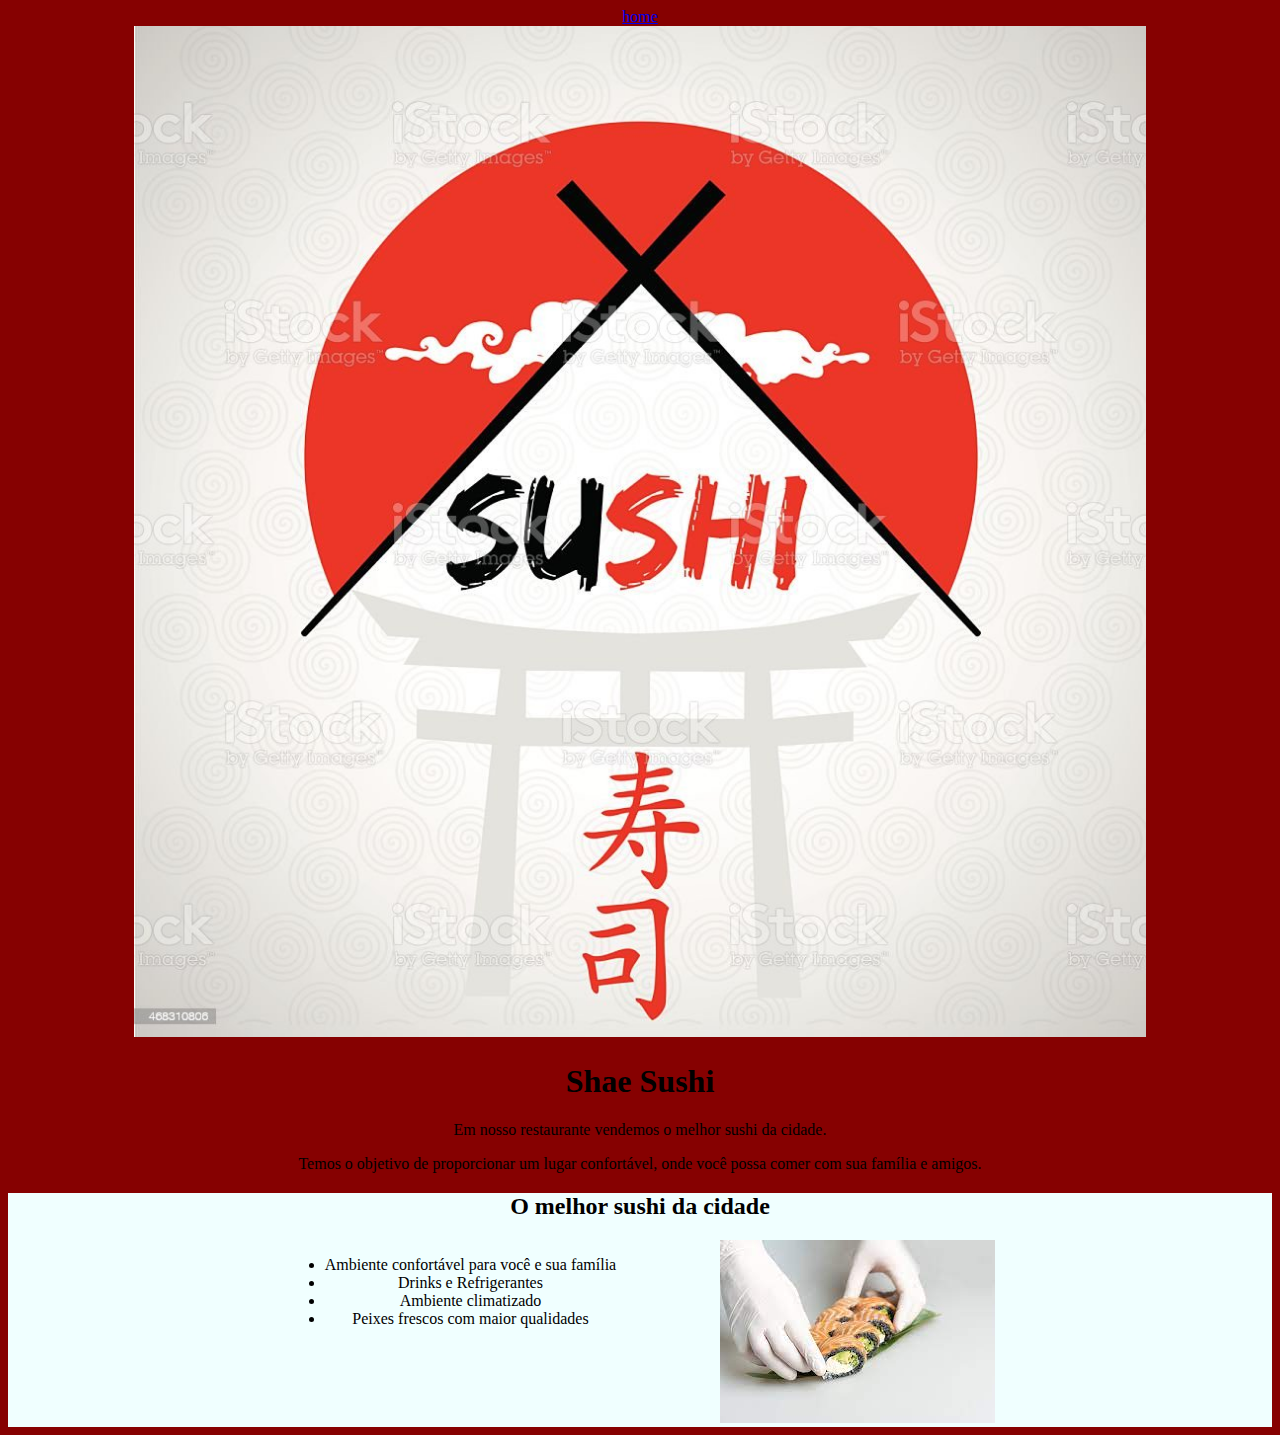
<file: Index.html>
<!DOCTYPE html>
<html>
<head>
    <meta charset='utf-8'>
    <title>Shae Sushi</title>
    <link rel="stylesheet" type="text/css" href="style.css">
</head> 

</body>
<nav>
    <a href="index.html"> home</a>
    <a href="produtos.html"> </a> 
    <a href="contatos.html"> </a>

   <div class="descricao">
        <img class="capa" src="capa.jpg">

     <h1>Shae Sushi</h1>

<p> Em nosso restaurante vendemos o melhor sushi da cidade.

</p> Temos o objetivo de proporcionar um lugar confortável, onde 
você possa comer com sua família e amigos.
</div>
<div class="beneficios">
    <h2> O melhor sushi da cidade</h2>
    <ul>
        <li>Ambiente confortável para você e sua família</li>
        <li>Drinks e Refrigerantes</li>
        <li>Ambiente climatizado</li>
        <li>Peixes frescos com maior qualidades</li>
    </ul>
     <img class="beneficios-imagem" src="beneficios.jpg">
 </body>
</html>
</file>
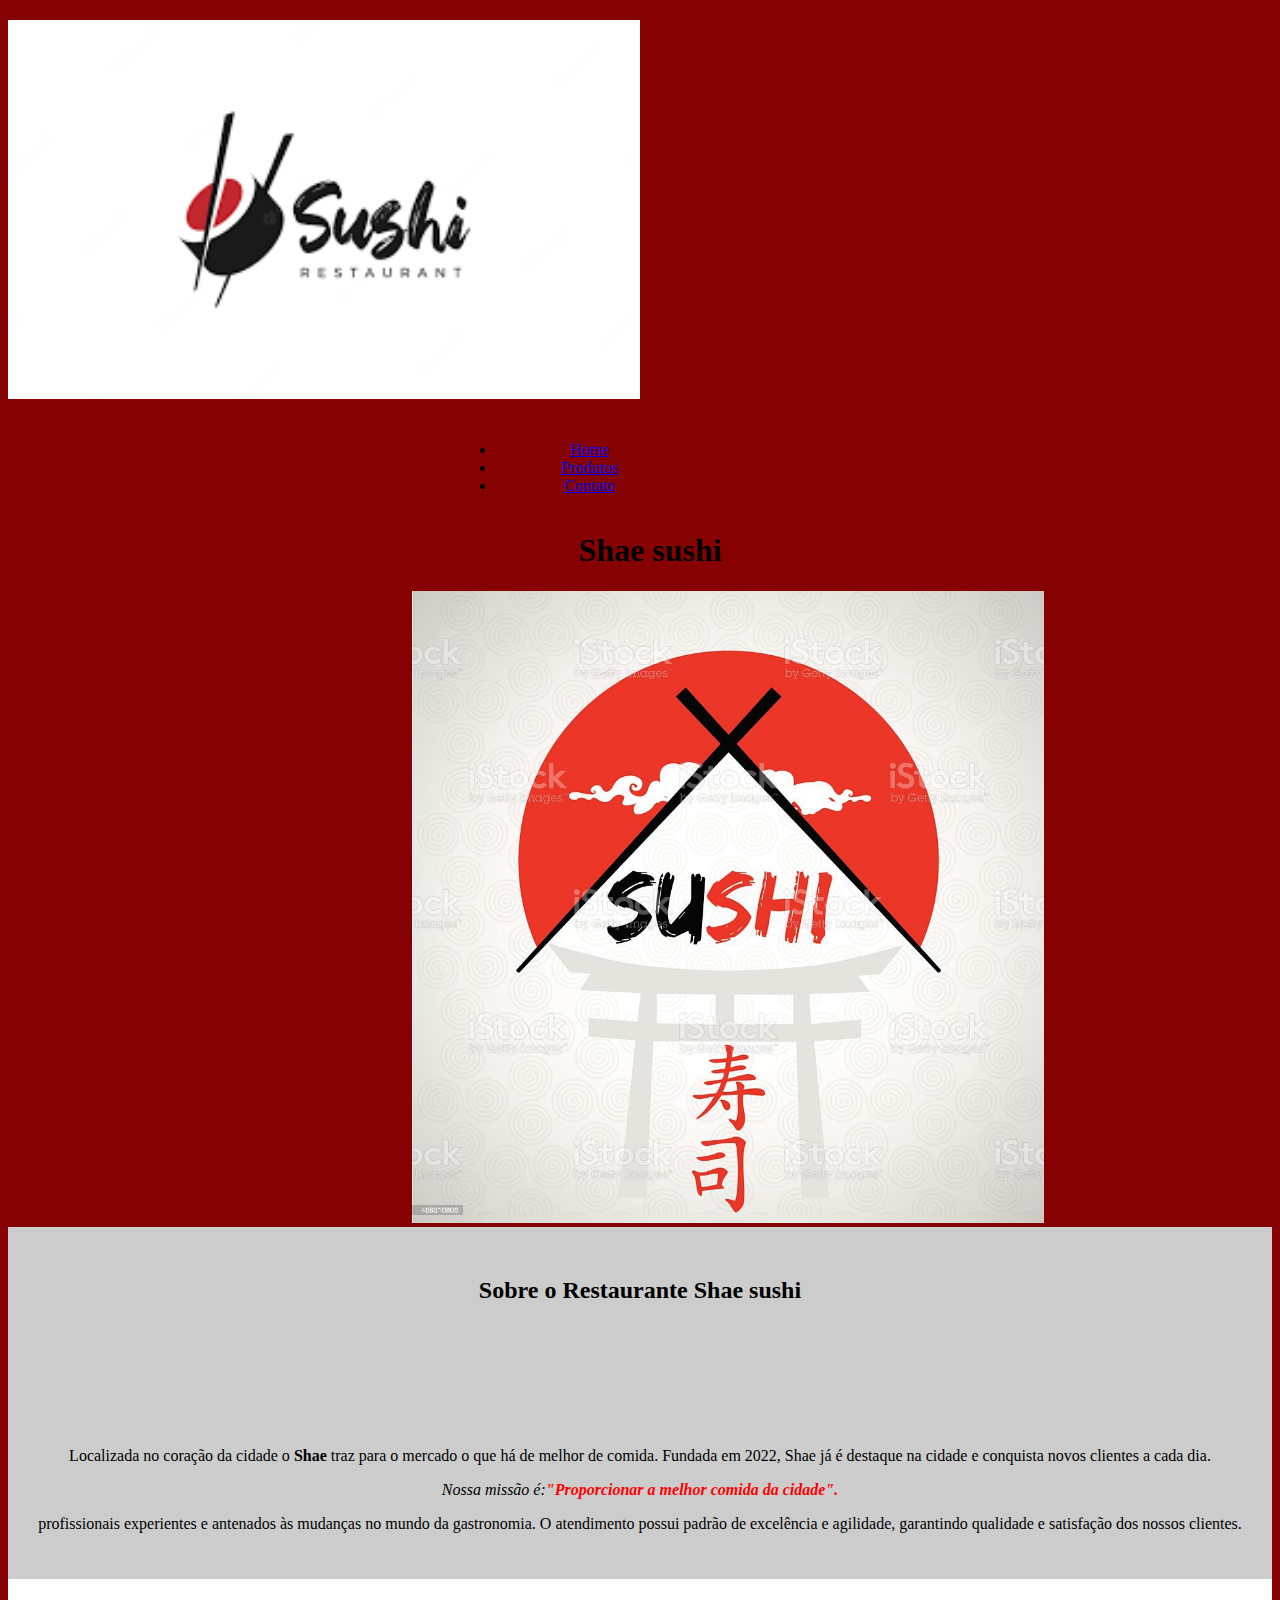
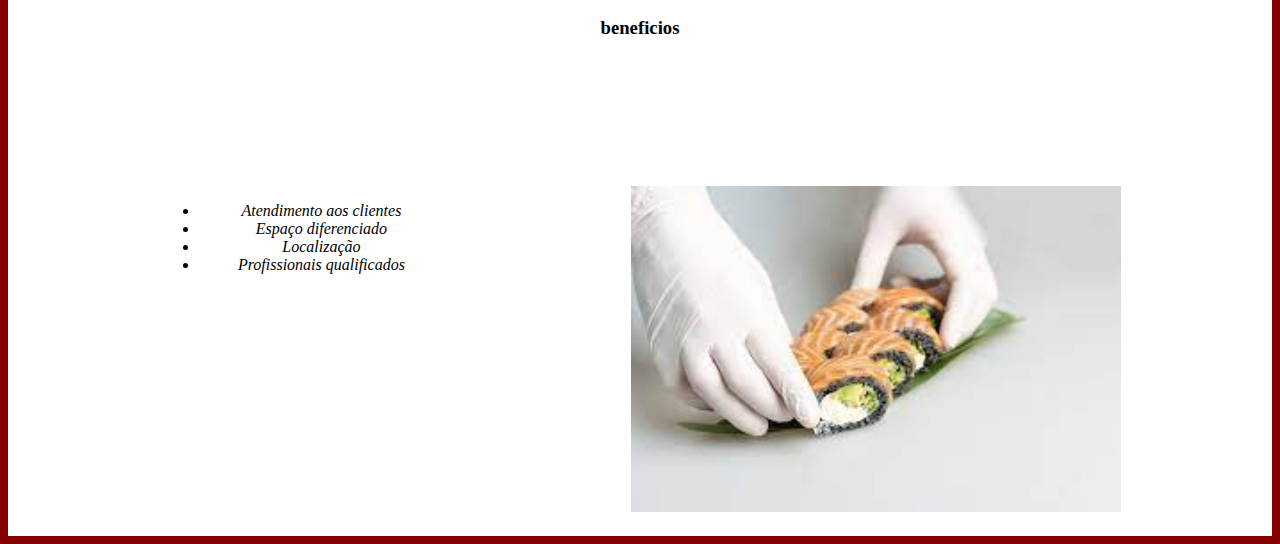
<file: index.html>
<!DOCTYPE html>
<html lang="pt-br">
  
   <head>
        <meta charset="UTF-8">
        <title>Shae sushi</title>
        <link rel="stylesheet" href="style-Home.css">
        <h2><img class="logo" src="logo.png"></h2>
    </head>
   
        <body>
             <header>
                <div class="caixa">
                    <nav>  
                        <ul>
                            <li><a href="index.html">Home</a></li>
                            <li><a href="Produtos.html">Produtos</a> </li>
                            <li><a href="Contatos.html">Contato</a></li>
                        </ul>
                    </nav>
                </div>
                    <h1 class="titulo-principal">Shae sushi</h1>
             </header>
     <img id="capa" src="capa.jpg">
                <div class="principal">
                    <h2 class="titulo-centralizado">Sobre o Restaurante Shae sushi</h2>


                    <p style=>Localizada no coração da cidade o <strong>Shae</strong> traz para o mercado o que há de melhor de comida. Fundada em 2022, Shae já é destaque na cidade e conquista novos clientes a cada dia.</p>

                    <p><em>Nossa missão é:<strong>"Proporcionar a melhor comida da cidade".</strong></em></p>

                    <p>profissionais experientes e antenados às mudanças no mundo da gastronomia. O atendimento possui padrão de excelência e agilidade, garantindo qualidade e satisfação dos nossos clientes.</p>
                </div>
          <div class="beneficios">
               <h3 class="titulo-centralizado">beneficios</h3>
        
               <ul>
                         <li class="itens">Atendimento aos clientes</li>
                     <li class="itens">Espaço diferenciado</li>
                    <li class="itens">Localização</li>
                    <li class="itens">Profissionais qualificados</li>  
               </ul>

               <img src="beneficios.jpg" class="imagem-beneficios">  

          </div>     
     </body>



</html>
</file>
<file: style.css>
body{
    text-align: center;
    background-color: rgb(134, 1, 1);
}
.capa{
    width: 80%;
}
   .beneficios{
    width: 100%;
    text-align: line-through;

    background-color: azure;
   }

   ul{
    display: inline-block;
    vertical-align: top;
    margin-right: 100px;
   }
 
   li{
    padding: 25px
    font-size 20px;
}
</file>
<file: style-Home.css>
body{
    text-align: center;
    background-color: rgb(134, 1, 1);
}

.caixa{
    position: relative;
    width: 940px;
    margin: 0 auto;
}

.logo{
    width: 50%;
    margin: 0 auto;
    margin-right: 940px;
}

#capa{
 width: 50%;
 padding-left: 175px;
}

.principal{
    background: #cccccc;
    padding: 30px;
}

.titulo-principal{
    padding-left: 20px;
}

.titulo-centralizado{
    text-align:center;
    height: 150px;
}

p {
    text-align: center;
}

#missao{
   font-size: 20px 
}

em strong {
    color: #FF0000;
}

.itens{
    font-style: italic;
}

.beneficios{
    background: rgb(255, 255, 255);
    padding: 20px;
}



ul{
    display: inline-block;
    vertical-align: top;
    width: 20%;
    margin-right: 15%;
}

.imagem-beneficios{
    width: 40%;
    
}
</file>
